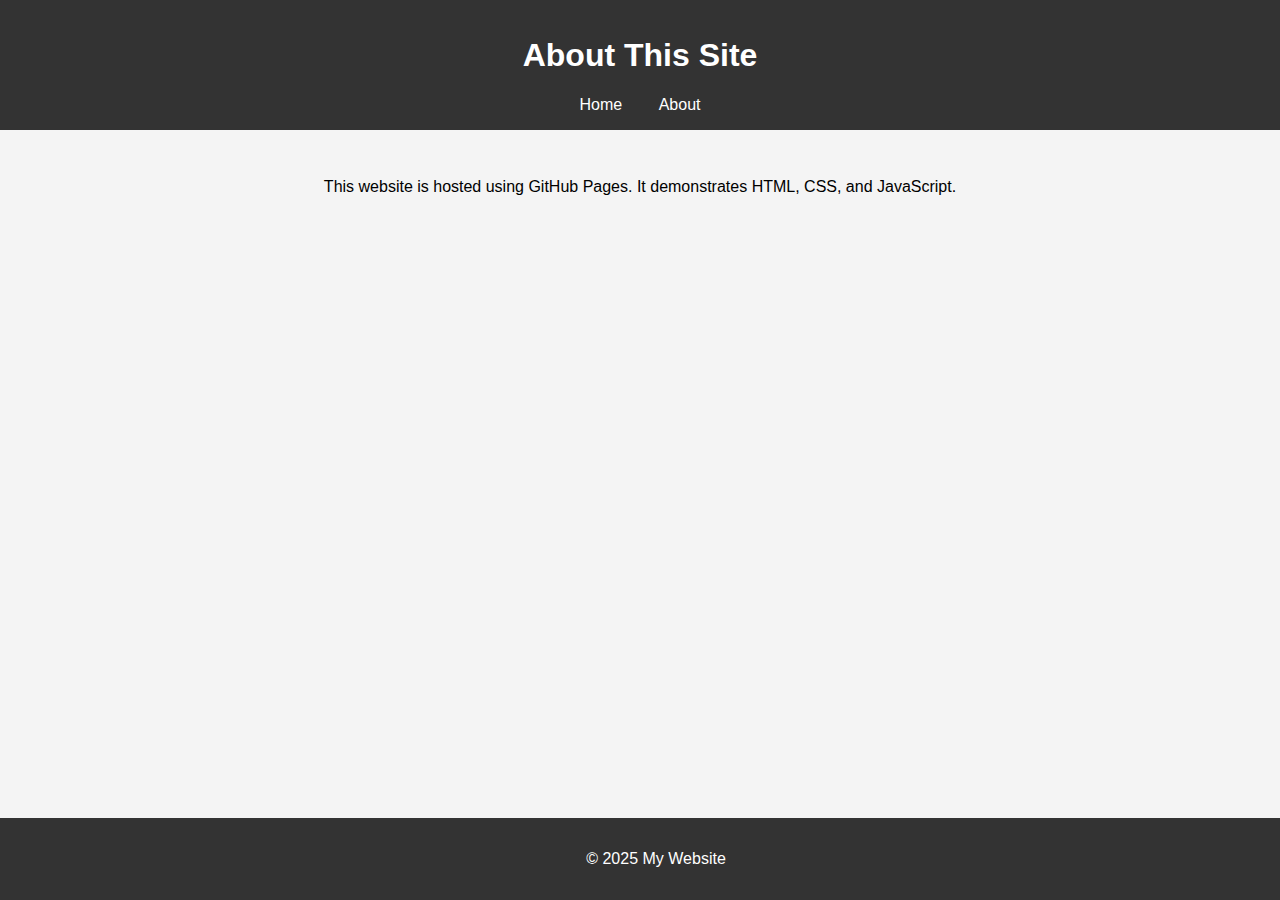
<file: about.html>
<!DOCTYPE html>
<html lang="en">
<head>
  <meta charset="UTF-8" />
  <meta name="viewport" content="width=device-width, initial-scale=1.0" />
  <title>About - Sample Website</title>
  <link rel="stylesheet" href="style.css" />
</head>
<body>
  <header>
    <h1>About This Site</h1>
    <nav>
      <a href="index.html">Home</a>
      <a href="about.html">About</a>
    </nav>
  </header>

  <main>
    <p>This website is hosted using GitHub Pages. It demonstrates HTML, CSS, and JavaScript.</p>
  </main>

  <footer>
    <p>&copy; 2025 My Website</p>
  </footer>
</body>
</html>
</file>
<file: style.css>
body {
  font-family: Arial, sans-serif;
  margin: 0;
  padding: 0;
  background-color: #f4f4f4;
}

header {
  background-color: #333;
  color: white;
  padding: 1em;
  text-align: center;
}

nav a {
  color: white;
  margin: 0 1em;
  text-decoration: none;
}

main {
  padding: 2em;
  text-align: center;
}

footer {
  background-color: #333;
  color: white;
  text-align: center;
  padding: 1em;
  position: fixed;
  bottom: 0;
  width: 100%;
}
</file>
